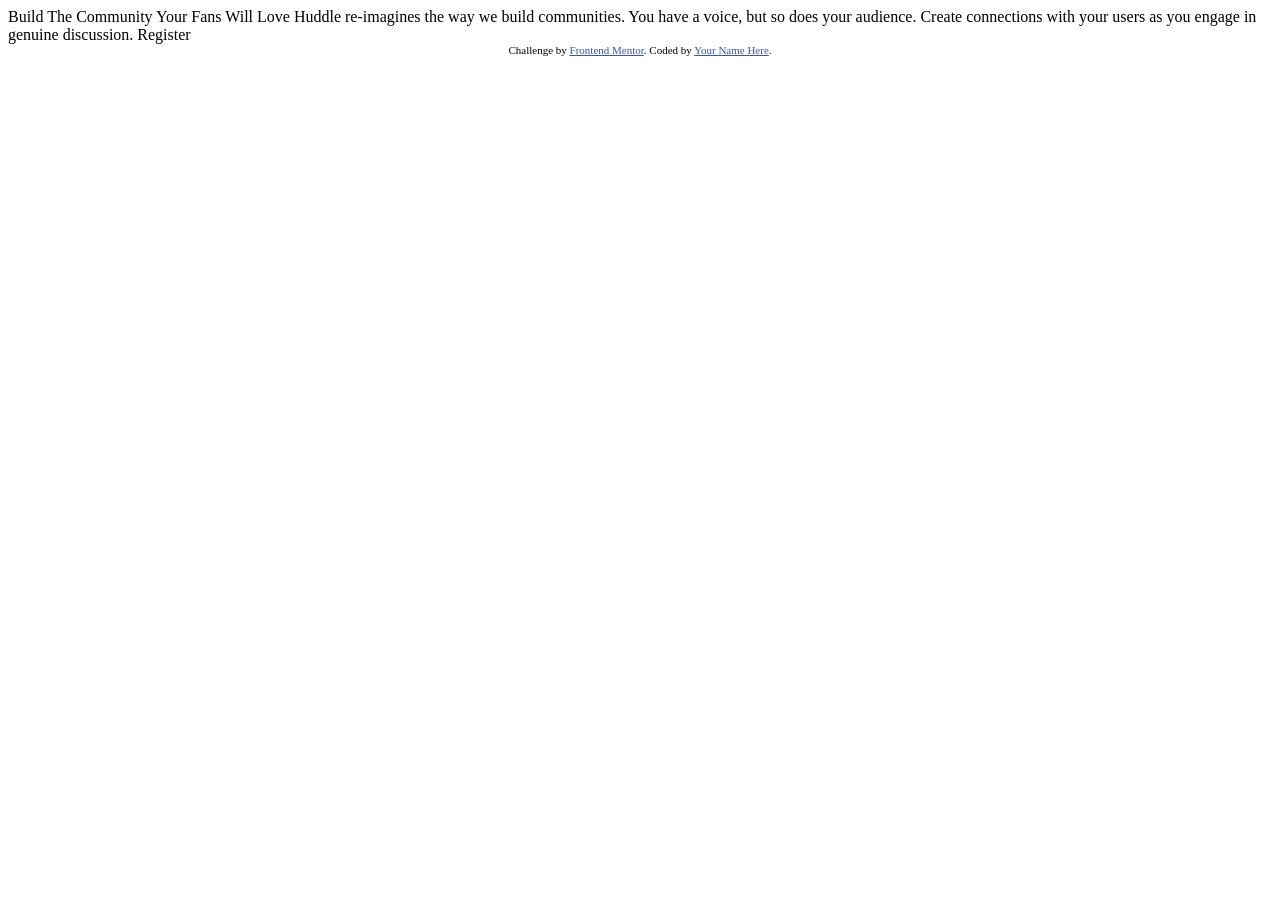
<file: week-4/huddle-landing-page-with-single-introductory-section-master/index.html>
<!DOCTYPE html>
<html lang="en">
<head>
  <meta charset="UTF-8">
  <meta name="viewport" content="width=device-width, initial-scale=1.0"> <!-- displays site properly based on user's device -->

  <link rel="icon" type="image/png" sizes="32x32" href="./images/favicon-32x32.png">
  
  <title>Frontend Mentor | Huddle landing page with single introductory section</title>

  <!-- Feel free to remove these styles or customise in your own stylesheet 👍 -->
  <style>
    .attribution { font-size: 0.6875rem; text-align: center; }
    .attribution a { color: hsl(228, 45%, 44%); }
  </style>
</head>
<body>

  Build The Community Your Fans Will Love

  Huddle re-imagines the way we build communities. You have a voice, but so does your audience. 
  Create connections with your users as you engage in genuine discussion. 

  Register

      <footer class="attribution">
      Challenge by <a href="https://www.frontendmentor.io?ref=challenge">Frontend Mentor</a>. 
      Coded by <a href="#">Your Name Here</a>.
    </footer>
</body>
</html>
</file>
